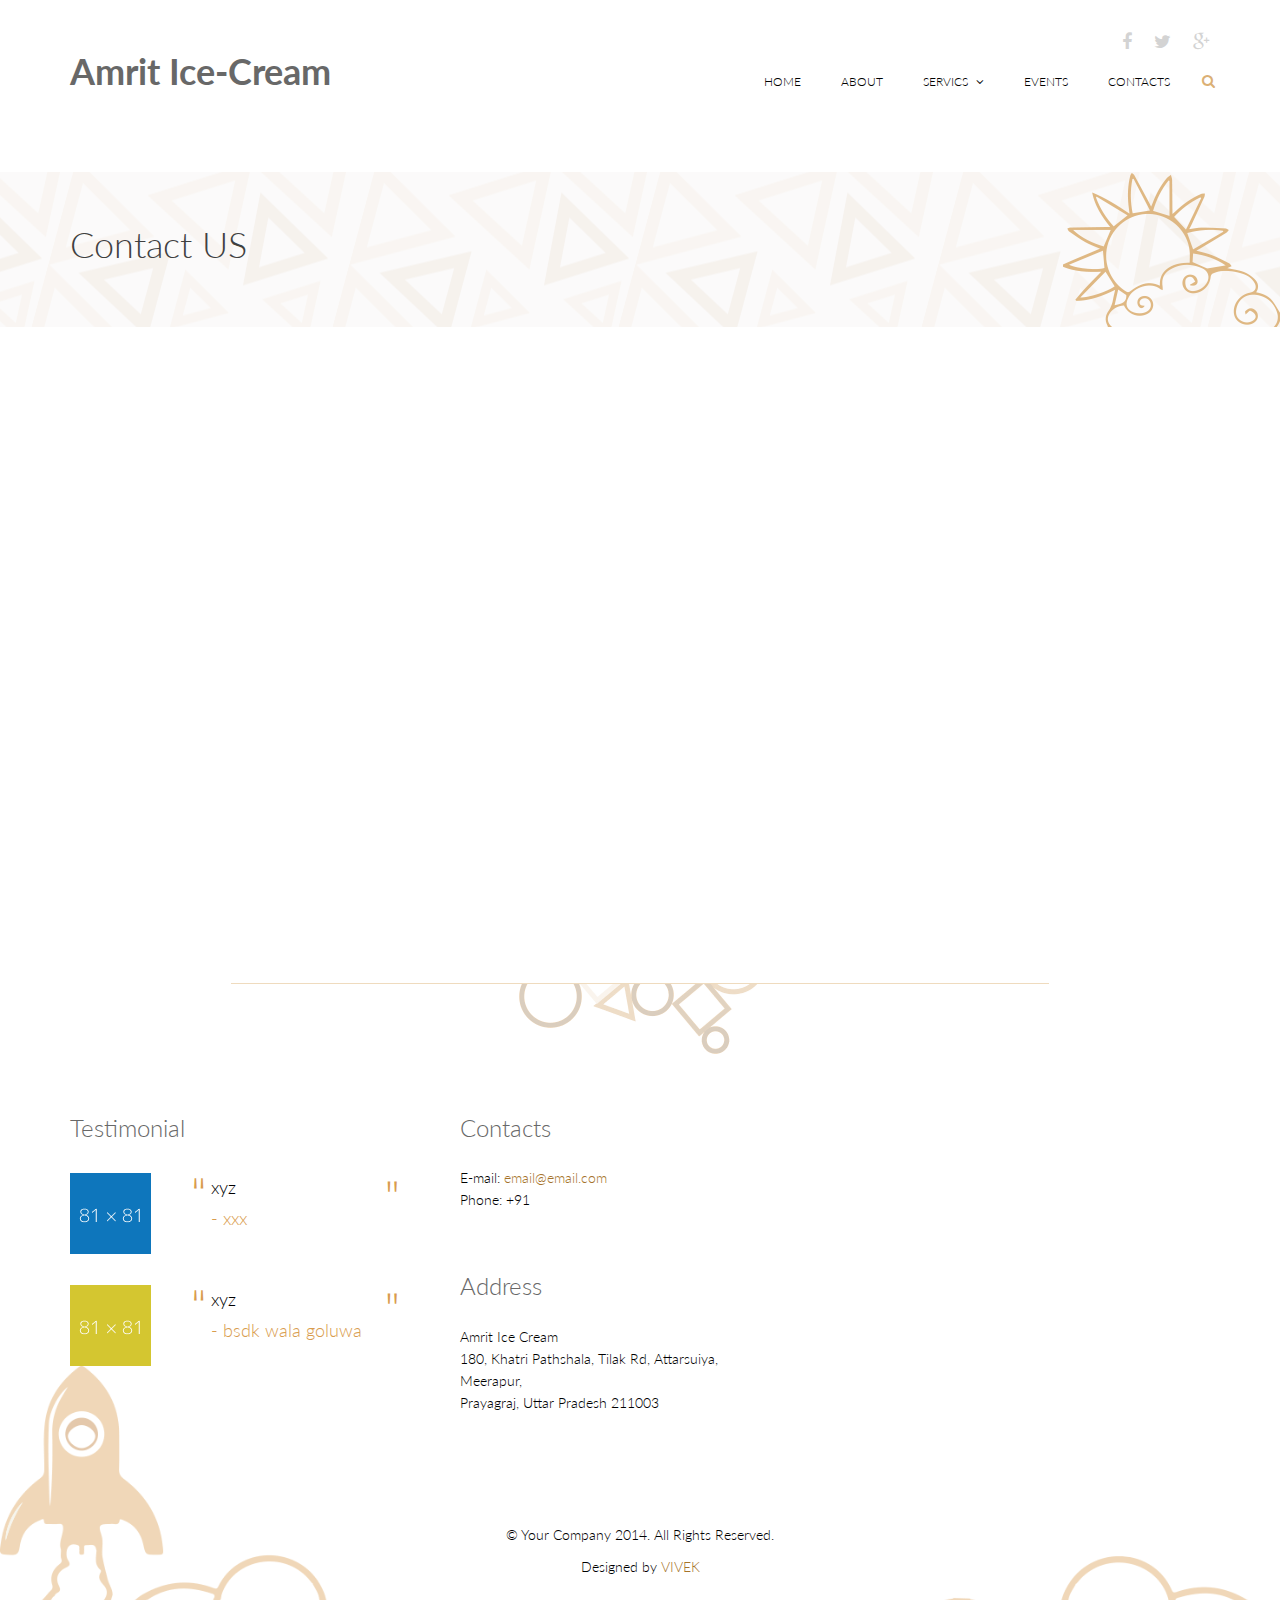
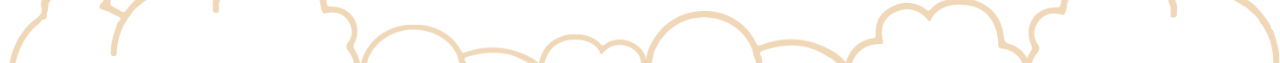
<file: contact.html>
<!DOCTYPE html>
<html lang="en">
<head>
    <meta charset="utf-8">
    <meta name="viewport" content="width=device-width, initial-scale=1.0">
    <meta name="description" content="">
    <meta name="author" content="">
    <title>Contact| Amrit Ice Cream</title>

    <link href="css/bootstrap.min.css" rel="stylesheet">
    <link href="css/font-awesome.min.css" rel="stylesheet">
    <link href="css/prettyPhoto.css" rel="stylesheet"> 
    <link href="css/animate.min.css" rel="stylesheet"> 
	<link href="css/main.css" rel="stylesheet">
	<link href="css/responsive.css" rel="stylesheet">

    <!--[if lt IE 9]>
	    <script src="js/html5shiv.js"></script>
	    <script src="js/respond.min.js"></script>
    <![endif]-->       
    <!-- <link rel="shortcut icon" href="images/ico/favicon.ico"> -->
    <link rel="apple-touch-icon-precomposed" sizes="144x144" href="images/ico/apple-touch-icon-144-precomposed.png">
    <link rel="apple-touch-icon-precomposed" sizes="114x114" href="images/ico/apple-touch-icon-114-precomposed.png">
    <link rel="apple-touch-icon-precomposed" sizes="72x72" href="images/ico/apple-touch-icon-72-precomposed.png">
    <link rel="apple-touch-icon-precomposed" href="images/ico/apple-touch-icon-57-precomposed.png">
</head><!--/head-->

<body>
	<header id="header">      
        <div class="container">
            <div class="row">
                <div class="col-sm-12 overflow">
                   <div class="social-icons pull-right">
                        <ul class="nav nav-pills">
                            <li><a href=""><i class="fa fa-facebook"></i></a></li>
                            <li><a href=""><i class="fa fa-twitter"></i></a></li>
                            <li><a href=""><i class="fa fa-google-plus"></i></a></li>
                            <!-- <li><a href=""><i class="fa fa-dribbble"></i></a></li>
                            <li><a href=""><i class="fa fa-linkedin"></i></a></li> -->
                        </ul>
                    </div> 
                </div>
             </div>
        </div>
        <div class="navbar navbar-inverse" role="banner">
            <div class="container">
                <div class="navbar-header">
                    <button type="button" class="navbar-toggle" data-toggle="collapse" data-target=".navbar-collapse">
                        <span class="sr-only">Toggle navigation</span>
                        <span class="icon-bar"></span>
                        <span class="icon-bar"></span>
                        <span class="icon-bar"></span>
                    </button>

                    <a class="navbar-brand" href="index.html">
                        <h1><b>Amrit Ice-Cream</b></h1>
                    </a>
                    
                </div>
                <div class="collapse navbar-collapse">
                    <ul class="nav navbar-nav navbar-right">
                        <li><a href="index.html">Home</a></li>
                        <li><a href="#">About</a></li>
                         <li class="dropdown"> <a href="#">Servics <i class="fa fa-angle-down"></i></a> 
                            <ul role="menu" class="sub-menu">
                                <li><a href="amul.html">Amoul</a></li>
                                <li><a href="vadilal.html">vadilala</a></li>
                                <li><a href="havmor.html">Havmor</a></li>
                                <li><a href="creambell.html">Cream Bell</a></li>
                                <!-- <li><a href="blogfour.html">Blog Masonary</a></li>
                                <li><a href="blogdetails.html">Blog Details</a></li> -->
                            </ul>
                        </li>
                        <!-- <li><a href="#t">Servics</a></li> -->
                        <li><a href="event.html">Events</a></li>
                        <li><a href="contact.html">Contacts</a></li>

                      
                    </ul>
                </div>
                <div class="search">
                    <form role="form">
                        <i class="fa fa-search"></i>
                        <div class="field-toggle">
                            <input type="text" class="search-form" autocomplete="off" placeholder="Search">
                        </div>
                    </form>
                </div>
            </div>
        </div>
    </header>
    <!--/#header-->    

    <section id="page-breadcrumb">
        <div class="vertical-center sun">
             <div class="container">
                <div class="row">
                    <div class="action">
                        <div class="col-sm-12">
                            <h1 class="title">Contact US</h1>
                            <!-- <p>Stay close</p> -->
                        </div>                        
                    </div>
                </div>
            </div>
        </div>
   </section>
    <!--/#action-->

    <section id="map-section">
        <!-- <div class="container"> -->
            <iframe src="https://www.google.com/maps/embed?pb=!1m18!1m12!1m3!1d3603.2539860653096!2d81.82822095441406!3d25.429770846230976!2m3!1f0!2f0!3f0!3m2!1i1024!2i768!4f13.1!3m3!1m2!1s0x0%3A0x7cadea550a989f28!2sAmrit%20Ice%20Cream!5e0!3m2!1sen!2sin!4v1600801980204!5m2!1sen!2sin" width="1400" height="550" frameborder="0" style="border:0;" allowfullscreen="" aria-hidden="false" tabindex="0"></iframe>
        <!-- </div> -->
    </section> <!--/#map-section-->        

    <footer id="footer">
        <div class="container">
            <div class="row">
                <div class="col-sm-12 text-center bottom-separator">
                    <img src="images/home/under.png" class="img-responsive inline" alt="">
                </div>
                <div class="col-md-4 col-sm-6">
                    <div class="testimonial bottom">
                        <h2>Testimonial</h2>
                        <div class="media">
                            <div class="pull-left">
                                <a href="#"><img src="images/home/profile1.png" alt=""></a>
                            </div>
                            <div class="media-body">
                                <blockquote>xyz</blockquote>
                                <h3><a href="#">- xxx</a></h3>
                            </div>
                         </div>
                        <div class="media">
                            <div class="pull-left">
                                <a href="#"><img src="images/home/profile2.png" alt=""></a>
                            </div>
                            <div class="media-body">
                                <blockquote>xyz</blockquote>
                                <h3><a href="">- bsdk wala goluwa </a></h3>
                            </div>
                        </div>   
                    </div> 
                </div>
                <div class="col-md-3 col-sm-6">
                    <div class="contact-info bottom">
                        <h2>Contacts</h2>
                        <address>
                        E-mail: <a href="#">email@email.com</a> <br> 
                        Phone: +91  <br> 
                        <br> 
                        </address>

                        <h2>Address</h2>
                        <address>
                            Amrit Ice Cream <br>
                            180, Khatri Pathshala, Tilak Rd, Attarsuiya, Meerapur,<br> Prayagraj, Uttar Pradesh 211003 
                        </address>
                    </div>
                </div>
                <!-- <div class="col-md-4 col-sm-12">
                    <div class="contact-form bottom">
                        <h2>Send a message</h2>
                        <form id="main-contact-form" name="contact-form" method="post" action="sendemail.php">
                            <div class="form-group">
                                <input type="text" name="name" class="form-control" required="required" placeholder="Name">
                            </div>
                            <div class="form-group">
                                <input type="email" name="email" class="form-control" required="required" placeholder="Email Id">
                            </div>
                            <div class="form-group">
                                <textarea name="message" id="message" required="required" class="form-control" rows="8" placeholder="Your text here"></textarea>
                            </div>                        
                            <div class="form-group">
                                <input type="submit" name="submit" class="btn btn-submit" value="Submit">
                            </div>
                        </form>
                    </div>
                </div> -->
                <div class="col-sm-12">
                    <div class="copyright-text text-center">
                        <p>&copy; Your Company 2014. All Rights Reserved.</p>
                        <p>Designed by <a target="_blank" href="https://www.facebook.com/amv.vivek">VIVEK</a></p>
                    </div>
                </div>
            </div>
        </div>
    </footer>
    <!--/#footer-->


    <script type="text/javascript" src="js/jquery.js"></script>
    <script type="text/javascript" src="js/bootstrap.min.js"></script>
    <script type="text/javascript" src="http://maps.google.com/maps/api/js?sensor=true"></script>
    <script type="text/javascript" src="js/gmaps.js"></script>
    <script type="text/javascript" src="js/wow.min.js"></script>
    <script type="text/javascript" src="js/main.js"></script>   
</body>
</html>
</file>
<file: css/prettyPhoto.css>
div.pp_default .pp_top,div.pp_default .pp_top .pp_middle,div.pp_default .pp_top .pp_left,div.pp_default .pp_top .pp_right,div.pp_default .pp_bottom,div.pp_default .pp_bottom .pp_left,div.pp_default .pp_bottom .pp_middle,div.pp_default .pp_bottom .pp_right{height:13px}
div.pp_default .pp_top .pp_left{background:url(../images/prettyPhoto/default/sprite.png) -78px -93px no-repeat}
div.pp_default .pp_top .pp_middle{background:url(../images/prettyPhoto/default/sprite_x.png) top left repeat-x}
div.pp_default .pp_top .pp_right{background:url(../images/prettyPhoto/default/sprite.png) -112px -93px no-repeat}
div.pp_default .pp_content .ppt{color:#f8f8f8}
div.pp_default .pp_content_container .pp_left{background:url(../images/prettyPhoto/default/sprite_y.png) -7px 0 repeat-y;padding-left:13px}
div.pp_default .pp_content_container .pp_right{background:url(../images/prettyPhoto/default/sprite_y.png) top right repeat-y;padding-right:13px}
div.pp_default .pp_next:hover{background:url(../images/prettyPhoto/default/sprite_next.png) center right no-repeat;cursor:pointer}
div.pp_default .pp_previous:hover{background:url(../images/prettyPhoto/default/sprite_prev.png) center left no-repeat;cursor:pointer}
div.pp_default .pp_expand{background:url(../images/prettyPhoto/default/sprite.png) 0 -29px no-repeat;cursor:pointer;width:28px;height:28px}
div.pp_default .pp_expand:hover{background:url(../images/prettyPhoto/default/sprite.png) 0 -56px no-repeat;cursor:pointer}
div.pp_default .pp_contract{background:url(../images/prettyPhoto/default/sprite.png) 0 -84px no-repeat;cursor:pointer;width:28px;height:28px}
div.pp_default .pp_contract:hover{background:url(../images/prettyPhoto/default/sprite.png) 0 -113px no-repeat;cursor:pointer}
div.pp_default .pp_close{width:30px;height:30px;background:url(../images/prettyPhoto/default/sprite.png) 2px 1px no-repeat;cursor:pointer}
div.pp_default .pp_gallery ul li a{background:url(../images/prettyPhoto/default/default_thumb.png) center center #f8f8f8;border:1px solid #aaa}
div.pp_default .pp_social{margin-top:7px}
div.pp_default .pp_gallery a.pp_arrow_previous,div.pp_default .pp_gallery a.pp_arrow_next{position:static;left:auto}
div.pp_default .pp_nav .pp_play,div.pp_default .pp_nav .pp_pause{background:url(../images/prettyPhoto/default/sprite.png) -51px 1px no-repeat;height:30px;width:30px}
div.pp_default .pp_nav .pp_pause{background-position:-51px -29px}
div.pp_default a.pp_arrow_previous,div.pp_default a.pp_arrow_next{background:url(../images/prettyPhoto/default/sprite.png) -31px -3px no-repeat;height:20px;width:20px;margin:4px 0 0}
div.pp_default a.pp_arrow_next{left:52px;background-position:-82px -3px}
div.pp_default .pp_content_container .pp_details{margin-top:5px}
div.pp_default .pp_nav{clear:none;height:30px;width:110px;position:relative}
div.pp_default .pp_nav .currentTextHolder{font-family:Georgia;font-style:italic;color:#999;font-size:11px;left:75px;line-height:25px;position:absolute;top:2px;margin:0;padding:0 0 0 10px}
div.pp_default .pp_close:hover,div.pp_default .pp_nav .pp_play:hover,div.pp_default .pp_nav .pp_pause:hover,div.pp_default .pp_arrow_next:hover,div.pp_default .pp_arrow_previous:hover{opacity:0.7}
div.pp_default .pp_description{font-size:11px;font-weight:700;line-height:14px;margin:5px 50px 5px 0}
div.pp_default .pp_bottom .pp_left{background:url(../images/prettyPhoto/default/sprite.png) -78px -127px no-repeat}
div.pp_default .pp_bottom .pp_middle{background:url(../images/prettyPhoto/default/sprite_x.png) bottom left repeat-x}
div.pp_default .pp_bottom .pp_right{background:url(../images/prettyPhoto/default/sprite.png) -112px -127px no-repeat}
div.pp_default .pp_loaderIcon{background:url(../images/prettyPhoto/default/loader.gif) center center no-repeat}
div.light_rounded .pp_top .pp_left{background:url(../images/prettyPhoto/light_rounded/sprite.png) -88px -53px no-repeat}
div.light_rounded .pp_top .pp_right{background:url(../images/prettyPhoto/light_rounded/sprite.png) -110px -53px no-repeat}
div.light_rounded .pp_next:hover{background:url(../images/prettyPhoto/light_rounded/btnNext.png) center right no-repeat;cursor:pointer}
div.light_rounded .pp_previous:hover{background:url(../images/prettyPhoto/light_rounded/btnPrevious.png) center left no-repeat;cursor:pointer}
div.light_rounded .pp_expand{background:url(../images/prettyPhoto/light_rounded/sprite.png) -31px -26px no-repeat;cursor:pointer}
div.light_rounded .pp_expand:hover{background:url(../images/prettyPhoto/light_rounded/sprite.png) -31px -47px no-repeat;cursor:pointer}
div.light_rounded .pp_contract{background:url(../images/prettyPhoto/light_rounded/sprite.png) 0 -26px no-repeat;cursor:pointer}
div.light_rounded .pp_contract:hover{background:url(../images/prettyPhoto/light_rounded/sprite.png) 0 -47px no-repeat;cursor:pointer}
div.light_rounded .pp_close{width:75px;height:22px;background:url(../images/prettyPhoto/light_rounded/sprite.png) -1px -1px no-repeat;cursor:pointer}
div.light_rounded .pp_nav .pp_play{background:url(../images/prettyPhoto/light_rounded/sprite.png) -1px -100px no-repeat;height:15px;width:14px}
div.light_rounded .pp_nav .pp_pause{background:url(../images/prettyPhoto/light_rounded/sprite.png) -24px -100px no-repeat;height:15px;width:14px}
div.light_rounded .pp_arrow_previous{background:url(../images/prettyPhoto/light_rounded/sprite.png) 0 -71px no-repeat}
div.light_rounded .pp_arrow_next{background:url(../images/prettyPhoto/light_rounded/sprite.png) -22px -71px no-repeat}
div.light_rounded .pp_bottom .pp_left{background:url(../images/prettyPhoto/light_rounded/sprite.png) -88px -80px no-repeat}
div.light_rounded .pp_bottom .pp_right{background:url(../images/prettyPhoto/light_rounded/sprite.png) -110px -80px no-repeat}
div.dark_rounded .pp_top .pp_left{background:url(../images/prettyPhoto/dark_rounded/sprite.png) -88px -53px no-repeat}
div.dark_rounded .pp_top .pp_right{background:url(../images/prettyPhoto/dark_rounded/sprite.png) -110px -53px no-repeat}
div.dark_rounded .pp_content_container .pp_left{background:url(../images/prettyPhoto/dark_rounded/contentPattern.png) top left repeat-y}
div.dark_rounded .pp_content_container .pp_right{background:url(../images/prettyPhoto/dark_rounded/contentPattern.png) top right repeat-y}
div.dark_rounded .pp_next:hover{background:url(../images/prettyPhoto/dark_rounded/btnNext.png) center right no-repeat;cursor:pointer}
div.dark_rounded .pp_previous:hover{background:url(../images/prettyPhoto/dark_rounded/btnPrevious.png) center left no-repeat;cursor:pointer}
div.dark_rounded .pp_expand{background:url(../images/prettyPhoto/dark_rounded/sprite.png) -31px -26px no-repeat;cursor:pointer}
div.dark_rounded .pp_expand:hover{background:url(../images/prettyPhoto/dark_rounded/sprite.png) -31px -47px no-repeat;cursor:pointer}
div.dark_rounded .pp_contract{background:url(../images/prettyPhoto/dark_rounded/sprite.png) 0 -26px no-repeat;cursor:pointer}
div.dark_rounded .pp_contract:hover{background:url(../images/prettyPhoto/dark_rounded/sprite.png) 0 -47px no-repeat;cursor:pointer}
div.dark_rounded .pp_close{width:75px;height:22px;background:url(../images/prettyPhoto/dark_rounded/sprite.png) -1px -1px no-repeat;cursor:pointer}
div.dark_rounded .pp_description{margin-right:85px;color:#fff}
div.dark_rounded .pp_nav .pp_play{background:url(../images/prettyPhoto/dark_rounded/sprite.png) -1px -100px no-repeat;height:15px;width:14px}
div.dark_rounded .pp_nav .pp_pause{background:url(../images/prettyPhoto/dark_rounded/sprite.png) -24px -100px no-repeat;height:15px;width:14px}
div.dark_rounded .pp_arrow_previous{background:url(../images/prettyPhoto/dark_rounded/sprite.png) 0 -71px no-repeat}
div.dark_rounded .pp_arrow_next{background:url(../images/prettyPhoto/dark_rounded/sprite.png) -22px -71px no-repeat}
div.dark_rounded .pp_bottom .pp_left{background:url(../images/prettyPhoto/dark_rounded/sprite.png) -88px -80px no-repeat}
div.dark_rounded .pp_bottom .pp_right{background:url(../images/prettyPhoto/dark_rounded/sprite.png) -110px -80px no-repeat}
div.dark_rounded .pp_loaderIcon{background:url(../images/prettyPhoto/dark_rounded/loader.gif) center center no-repeat}
div.dark_square .pp_left,div.dark_square .pp_middle,div.dark_square .pp_right,div.dark_square .pp_content{background:#000}
div.dark_square .pp_description{color:#fff;margin:0 85px 0 0}
div.dark_square .pp_loaderIcon{background:url(../images/prettyPhoto/dark_square/loader.gif) center center no-repeat}
div.dark_square .pp_expand{background:url(../images/prettyPhoto/dark_square/sprite.png) -31px -26px no-repeat;cursor:pointer}
div.dark_square .pp_expand:hover{background:url(../images/prettyPhoto/dark_square/sprite.png) -31px -47px no-repeat;cursor:pointer}
div.dark_square .pp_contract{background:url(../images/prettyPhoto/dark_square/sprite.png) 0 -26px no-repeat;cursor:pointer}
div.dark_square .pp_contract:hover{background:url(../images/prettyPhoto/dark_square/sprite.png) 0 -47px no-repeat;cursor:pointer}
div.dark_square .pp_close{width:75px;height:22px;background:url(../images/prettyPhoto/dark_square/sprite.png) -1px -1px no-repeat;cursor:pointer}
div.dark_square .pp_nav{clear:none}
div.dark_square .pp_nav .pp_play{background:url(../images/prettyPhoto/dark_square/sprite.png) -1px -100px no-repeat;height:15px;width:14px}
div.dark_square .pp_nav .pp_pause{background:url(../images/prettyPhoto/dark_square/sprite.png) -24px -100px no-repeat;height:15px;width:14px}
div.dark_square .pp_arrow_previous{background:url(../images/prettyPhoto/dark_square/sprite.png) 0 -71px no-repeat}
div.dark_square .pp_arrow_next{background:url(../images/prettyPhoto/dark_square/sprite.png) -22px -71px no-repeat}
div.dark_square .pp_next:hover{background:url(../images/prettyPhoto/dark_square/btnNext.png) center right no-repeat;cursor:pointer}
div.dark_square .pp_previous:hover{background:url(../images/prettyPhoto/dark_square/btnPrevious.png) center left no-repeat;cursor:pointer}
div.light_square .pp_expand{background:url(../images/prettyPhoto/light_square/sprite.png) -31px -26px no-repeat;cursor:pointer}
div.light_square .pp_expand:hover{background:url(../images/prettyPhoto/light_square/sprite.png) -31px -47px no-repeat;cursor:pointer}
div.light_square .pp_contract{background:url(../images/prettyPhoto/light_square/sprite.png) 0 -26px no-repeat;cursor:pointer}
div.light_square .pp_contract:hover{background:url(../images/prettyPhoto/light_square/sprite.png) 0 -47px no-repeat;cursor:pointer}
div.light_square .pp_close{width:75px;height:22px;background:url(../images/prettyPhoto/light_square/sprite.png) -1px -1px no-repeat;cursor:pointer}
div.light_square .pp_nav .pp_play{background:url(../images/prettyPhoto/light_square/sprite.png) -1px -100px no-repeat;height:15px;width:14px}
div.light_square .pp_nav .pp_pause{background:url(../images/prettyPhoto/light_square/sprite.png) -24px -100px no-repeat;height:15px;width:14px}
div.light_square .pp_arrow_previous{background:url(../images/prettyPhoto/light_square/sprite.png) 0 -71px no-repeat}
div.light_square .pp_arrow_next{background:url(../images/prettyPhoto/light_square/sprite.png) -22px -71px no-repeat}
div.light_square .pp_next:hover{background:url(../images/prettyPhoto/light_square/btnNext.png) center right no-repeat;cursor:pointer}
div.light_square .pp_previous:hover{background:url(../images/prettyPhoto/light_square/btnPrevious.png) center left no-repeat;cursor:pointer}
div.facebook .pp_top .pp_left{background:url(../images/prettyPhoto/facebook/sprite.png) -88px -53px no-repeat}
div.facebook .pp_top .pp_middle{background:url(../images/prettyPhoto/facebook/contentPatternTop.png) top left repeat-x}
div.facebook .pp_top .pp_right{background:url(../images/prettyPhoto/facebook/sprite.png) -110px -53px no-repeat}
div.facebook .pp_content_container .pp_left{background:url(../images/prettyPhoto/facebook/contentPatternLeft.png) top left repeat-y}
div.facebook .pp_content_container .pp_right{background:url(../images/prettyPhoto/facebook/contentPatternRight.png) top right repeat-y}
div.facebook .pp_expand{background:url(../images/prettyPhoto/facebook/sprite.png) -31px -26px no-repeat;cursor:pointer}
div.facebook .pp_expand:hover{background:url(../images/prettyPhoto/facebook/sprite.png) -31px -47px no-repeat;cursor:pointer}
div.facebook .pp_contract{background:url(../images/prettyPhoto/facebook/sprite.png) 0 -26px no-repeat;cursor:pointer}
div.facebook .pp_contract:hover{background:url(../images/prettyPhoto/facebook/sprite.png) 0 -47px no-repeat;cursor:pointer}
div.facebook .pp_close{width:22px;height:22px;background:url(../images/prettyPhoto/facebook/sprite.png) -1px -1px no-repeat;cursor:pointer}
div.facebook .pp_description{margin:0 37px 0 0}
div.facebook .pp_loaderIcon{background:url(../images/prettyPhoto/facebook/loader.gif) center center no-repeat}
div.facebook .pp_arrow_previous{background:url(../images/prettyPhoto/facebook/sprite.png) 0 -71px no-repeat;height:22px;margin-top:0;width:22px}
div.facebook .pp_arrow_previous.disabled{background-position:0 -96px;cursor:default}
div.facebook .pp_arrow_next{background:url(../images/prettyPhoto/facebook/sprite.png) -32px -71px no-repeat;height:22px;margin-top:0;width:22px}
div.facebook .pp_arrow_next.disabled{background-position:-32px -96px;cursor:default}
div.facebook .pp_nav{margin-top:0}
div.facebook .pp_nav p{font-size:15px;padding:0 3px 0 4px}
div.facebook .pp_nav .pp_play{background:url(../images/prettyPhoto/facebook/sprite.png) -1px -123px no-repeat;height:22px;width:22px}
div.facebook .pp_nav .pp_pause{background:url(../images/prettyPhoto/facebook/sprite.png) -32px -123px no-repeat;height:22px;width:22px}
div.facebook .pp_next:hover{background:url(../images/prettyPhoto/facebook/btnNext.png) center right no-repeat;cursor:pointer}
div.facebook .pp_previous:hover{background:url(../images/prettyPhoto/facebook/btnPrevious.png) center left no-repeat;cursor:pointer}
div.facebook .pp_bottom .pp_left{background:url(../images/prettyPhoto/facebook/sprite.png) -88px -80px no-repeat}
div.facebook .pp_bottom .pp_middle{background:url(../images/prettyPhoto/facebook/contentPatternBottom.png) top left repeat-x}
div.facebook .pp_bottom .pp_right{background:url(../images/prettyPhoto/facebook/sprite.png) -110px -80px no-repeat}
div.pp_pic_holder a:focus{outline:none}
div.pp_overlay{background:#000;display:none;left:0;position:absolute;top:0;width:100%;z-index:9500}
div.pp_pic_holder{display:none;position:absolute;width:100px;z-index:10000}
.pp_content{height:40px;min-width:40px}
* html .pp_content{width:40px}
.pp_content_container{position:relative;text-align:left;width:100%}
.pp_content_container .pp_left{padding-left:20px}
.pp_content_container .pp_right{padding-right:20px}
.pp_content_container .pp_details{float:left;margin:10px 0 2px}
.pp_description{display:none;margin:0}
.pp_social{float:left;margin:0}
.pp_social .facebook{float:left;margin-left:5px;width:55px;overflow:hidden}
.pp_social .twitter{float:left}
.pp_nav{clear:right;float:left;margin:3px 10px 0 0}
.pp_nav p{float:left;white-space:nowrap;margin:2px 4px}
.pp_nav .pp_play,.pp_nav .pp_pause{float:left;margin-right:4px;text-indent:-10000px}
a.pp_arrow_previous,a.pp_arrow_next{display:block;float:left;height:15px;margin-top:3px;overflow:hidden;text-indent:-10000px;width:14px}
.pp_hoverContainer{position:absolute;top:0;width:100%;z-index:2000}
.pp_gallery{display:none;left:50%;margin-top:-50px;position:absolute;z-index:10000}
.pp_gallery div{float:left;overflow:hidden;position:relative}
.pp_gallery ul{float:left;height:35px;position:relative;white-space:nowrap;margin:0 0 0 5px;padding:0}
.pp_gallery ul a{border:1px rgba(0,0,0,0.5) solid;display:block;float:left;height:33px;overflow:hidden}
.pp_gallery ul a img{border:0}
.pp_gallery li{display:block;float:left;margin:0 5px 0 0;padding:0}
.pp_gallery li.default a{background:url(../images/prettyPhoto/facebook/default_thumbnail.gif) 0 0 no-repeat;display:block;height:33px;width:50px}
.pp_gallery .pp_arrow_previous,.pp_gallery .pp_arrow_next{margin-top:7px!important}
a.pp_next{background:url(../images/prettyPhoto/light_rounded/btnNext.png) 10000px 10000px no-repeat;display:block;float:right;height:100%;text-indent:-10000px;width:49%}
a.pp_previous{background:url(../images/prettyPhoto/light_rounded/btnNext.png) 10000px 10000px no-repeat;display:block;float:left;height:100%;text-indent:-10000px;width:49%}
a.pp_expand,a.pp_contract{cursor:pointer;display:none;height:20px;position:absolute;right:30px;text-indent:-10000px;top:10px;width:20px;z-index:20000}
a.pp_close{position:absolute;right:0;top:0;display:block;line-height:22px;text-indent:-10000px}
.pp_loaderIcon{display:block;height:24px;left:50%;position:absolute;top:50%;width:24px;margin:-12px 0 0 -12px}
#pp_full_res{line-height:1!important}
#pp_full_res .pp_inline{text-align:left}
#pp_full_res .pp_inline p{margin:0 0 15px}
div.ppt{color:#fff;display:none;font-size:17px;z-index:9999;margin:0 0 5px 15px}
div.pp_default .pp_content,div.light_rounded .pp_content{background-color:#fff}
div.pp_default #pp_full_res .pp_inline,div.light_rounded .pp_content .ppt,div.light_rounded #pp_full_res .pp_inline,div.light_square .pp_content .ppt,div.light_square #pp_full_res .pp_inline,div.facebook .pp_content .ppt,div.facebook #pp_full_res .pp_inline{color:#000}
div.pp_default .pp_gallery ul li a:hover,div.pp_default .pp_gallery ul li.selected a,.pp_gallery ul a:hover,.pp_gallery li.selected a{border-color:#fff}
div.pp_default .pp_details,div.light_rounded .pp_details,div.dark_rounded .pp_details,div.dark_square .pp_details,div.light_square .pp_details,div.facebook .pp_details{position:relative}
div.light_rounded .pp_top .pp_middle,div.light_rounded .pp_content_container .pp_left,div.light_rounded .pp_content_container .pp_right,div.light_rounded .pp_bottom .pp_middle,div.light_square .pp_left,div.light_square .pp_middle,div.light_square .pp_right,div.light_square .pp_content,div.facebook .pp_content{background:#fff}
div.light_rounded .pp_description,div.light_square .pp_description{margin-right:85px}
div.light_rounded .pp_gallery a.pp_arrow_previous,div.light_rounded .pp_gallery a.pp_arrow_next,div.dark_rounded .pp_gallery a.pp_arrow_previous,div.dark_rounded .pp_gallery a.pp_arrow_next,div.dark_square .pp_gallery a.pp_arrow_previous,div.dark_square .pp_gallery a.pp_arrow_next,div.light_square .pp_gallery a.pp_arrow_previous,div.light_square .pp_gallery a.pp_arrow_next{margin-top:12px!important}
div.light_rounded .pp_arrow_previous.disabled,div.dark_rounded .pp_arrow_previous.disabled,div.dark_square .pp_arrow_previous.disabled,div.light_square .pp_arrow_previous.disabled{background-position:0 -87px;cursor:default}
div.light_rounded .pp_arrow_next.disabled,div.dark_rounded .pp_arrow_next.disabled,div.dark_square .pp_arrow_next.disabled,div.light_square .pp_arrow_next.disabled{background-position:-22px -87px;cursor:default}
div.light_rounded .pp_loaderIcon,div.light_square .pp_loaderIcon{background:url(../images/prettyPhoto/light_rounded/loader.gif) center center no-repeat}
div.dark_rounded .pp_top .pp_middle,div.dark_rounded .pp_content,div.dark_rounded .pp_bottom .pp_middle{background:url(../images/prettyPhoto/dark_rounded/contentPattern.png) top left repeat}
div.dark_rounded .currentTextHolder,div.dark_square .currentTextHolder{color:#c4c4c4}
div.dark_rounded #pp_full_res .pp_inline,div.dark_square #pp_full_res .pp_inline{color:#fff}
.pp_top,.pp_bottom{height:20px;position:relative}
* html .pp_top,* html .pp_bottom{padding:0 20px}
.pp_top .pp_left,.pp_bottom .pp_left{height:20px;left:0;position:absolute;width:20px}
.pp_top .pp_middle,.pp_bottom .pp_middle{height:20px;left:20px;position:absolute;right:20px}
* html .pp_top .pp_middle,* html .pp_bottom .pp_middle{left:0;position:static}
.pp_top .pp_right,.pp_bottom .pp_right{height:20px;left:auto;position:absolute;right:0;top:0;width:20px}
.pp_fade,.pp_gallery li.default a img{display:none}
</file>
<file: css/main.css>
/*
  Theme Name: Triangle
  Theme Uri: http://www.themeum.com
  Author: Themeum
  Author Uri: http://www.themeum.com
  Description: Creative Site Template
  Version: 1.1
  */

  @import url(http://fonts.googleapis.com/css?family=Lato:100,300,400,700);
  @import url(http://fonts.googleapis.com/css?family=Open+Sans:300italic,400italic,600italic,700italic,400,300,600,700);
  @import url(http://fonts.googleapis.com/css?family=Noto+Sans:400,700);

  body {
    background: #fff;
    font-family: 'Lato', sans-serif;
    font-weight: 300;
    font-size: 14px;
    line-height: 22px;
    color: #000;
  }

  html {
    height: 100%;
  }


  a{
    color:#a5732a;
  }

  a:hover {
    outline: none;
    text-decoration:none;
    color:#dab074;
  }

  a:focus {
    outline:none;
    outline-offset: 0;
  }

  a {
    -webkit-transition: 300ms;
    -moz-transition: 300ms;
    -o-transition: 300ms;
    transition: 300ms;
  }


  ul {
    list-style: none;
  }

  h1, h2, h3, h4, h5, h6 {
    font-family: 'Lato', sans-serif;
    font-weight: 300;
  }

  h1{
    color: #686868;
  }

  h2{
    font-size: 24px;
    color: #686868;
  }

  h3{
    font-size: 18px;
  }

  .overflow{
    overflow: hidden;
  }

  .uppercase{
    text-transform: uppercase;
  }

  .btn-common {
    font-size: 14px;
    color: #797979;
    border: 1px solid #dbb075;
    font-family: 'Open Sans', sans-serif;
    font-weight: 300;
    padding: 10px 25px;
  }

  #action .col-sm-5{
    position: absolute;

    top: 0;
    height: 100%;
    right: 0;
  }


  .btn-common:hover, 
  .btn-common:focus{
    outline: none;
    background: none;
    box-shadow: none;
    color: #d29948;
  }

  .align-right{
    text-align: right;
  }

  .inline{
    display: inline-block;
  }

  .padding{
    padding: 65px 0;
  }

  .padding-bottom{
    padding-bottom: 65px;
  }

  .padding-top{
    padding-top: 90px;
  }

  .padding-right{
    padding-right: 80px;
  }

  .padding-left{
    padding-left: 80px;
  }

  .margin-bottom{
    margin-bottom: 35px;
  }

  .carousel-indicators.visible-xs {
    height: 20px;
    margin: 0;
    padding: 0;
    position: absolute;
    top: -35px;
    width: 100%;
    left: 0;
  }

  .carousel-indicators.visible-xs li {
    border-color: #D29948;
    border-width: 2px;
    height: 12px;
    margin: 0 5px 0 0;
    width: 12px;
  }

  .carousel-indicators.visible-xs li.active {
    background: rgba(210, 153, 72, 0.7);
  }




/*************************
*******Header******
**************************/


#header{
  margin-bottom: 0;
  padding: 30px 0 60px 0;
}

#header .navbar-inverse .container{
  position: relative;
}

.search{
  position: absolute;
  top: 20px;
  right: 0;
  z-index: 1;
}

.search i{
  color: #dbb075;
  cursor: pointer;
  position: absolute;
  right: 10px;
  top: 2px;
}

.field-toggle{
  position: relative;
  top: 30px;
  right: 15px;
  display: none;
  height: 50px;
}

.search-form{
  padding-left: 10px;
  height: 40px;
  font-size: 18px;
  color: #818285;
  font-weight: 300;
  outline: none;
  border: 1px solid #dbb075;
  margin-top: 20px;
  border-radius: 4px;
}

.social-icons ul li{
  padding: 0 10px;

}

.social-icons ul li:last-child{
  padding-right: 0;

}

.social-icons ul li a{
  font-size: 18px;
  color: #d3d3d3;
  padding: 0;
}

.social-icons ul li a:hover,
.social-icons ul li a:focus{
  color:#dbb075;
  background: none;
}

#header .navbar {
  background: #fff;
  border: 0;
  margin-bottom: 0;
}

#header .navbar-toggle{
  margin-top: 20px;
}

#header .navbar-brand{
  padding: 0;
  margin-left: 0;
}

#header .navbar-brand h1{
  padding: 0;
  margin: 0;
}

#header .navbar-nav.navbar-right >li:last-child{
  margin-right: 20px;
}

#header .navbar-nav.navbar-right >li a {
  color: #000;
  font-size: 12px;
  padding: 20px;
  text-transform: uppercase;
  font-weight: 300;
}

#header .navbar-inverse .navbar-nav  li.active > a,  
#header .navbar-inverse .navbar-nav  li.active > a:focus, 
#header .navbar-nav.navbar-right li > a:hover,
.navbar-inverse .navbar-nav > .open > a {
  background-color: inherit;
  border: 0;
  color: #d29948;
}

#header .navbar-inverse .navbar-nav  li a:hover{
  color: #d29948;
}


/*Dropdown menu*/

ul.sub-menu {
  display: none;
  list-style: none;
  padding: 0;
  margin: 0;
}

#header .navbar-nav li ul.sub-menu li a {
  color: #818285;
  padding: 5px 0;
  font-size: 13px;
  display: block;
  text-transform: capitalize;
}

#header .navbar-nav li ul.sub-menu li .active{
  background: #fef7ee;
  color: #d29948;
  position: relative;
}

#header .navbar-nav li ul.sub-menu li .active i{
  position: absolute;
  font-size: 56px;
  top: -13px;
  color: #dab074;
}

#header .navbar-nav li ul.sub-menu li .active .fa-angle-right{
  left: -3px;
}

#header .navbar-nav li ul.sub-menu li .active .fa-angle-left{
  right: -3px;
}


#header .navbar-nav li ul.sub-menu li a:hover,
#header .navbar-nav li ul.sub-menu li a:focus{
  background: #fef7ee;
  color: #d29948;
}

.fa-angle-down{
  padding-left: 5px; 
}

.scaleIn {
  -webkit-animation-name: scaleIn;
  animation-name: scaleIn;
}

@-webkit-keyframes scaleIn {
  0% {
    opacity: 0;
    -webkit-transform: scale(0);
    transform: scale(0);
  }

  100% {
    opacity: 1;
    -webkit-transform: scale(1);
    transform: scale(1);
  }
}

@keyframes scaleIn {
  0% {
    opacity: 0;
    -webkit-transform: scale(0);
    -ms-transform: scale(0);
    transform: scale(0);
  }

  100% {
    opacity: 1;
    -webkit-transform: scale(1);
    -ms-transform: scale(1);
    transform: scale(1);
  }
}


/*************************
*******Footer******
**************************/

#footer {
  padding-bottom: 75px;
  background-image: url(../images/home/footer.png);
  background-repeat: repeat-x;
  background-position: bottom;
  background-size: contain;
}

#footer h1{
  margin-bottom: 65px;
  margin-top: 36px;
}

#footer .bottom-separator {
  margin-bottom: 60px;
}

#message {
  height: 110px;
  resize: none;
}

.bottom > h2 {
  margin-top: 0;
  margin-bottom: 26px;
}

.bottom .media-body h3 {
  margin-top: 0;
  padding-left: 25px;
}

.bottom .media-body h3 a{
  color: #d99c4e;
}

.testimonial .media{
  margin-top: 0;
  margin-bottom: 25px;
}

.testimonial .media>.pull-left{
  margin-right: 25px;
}

.testimonial .media>.pull-left img{
  margin-top: 6px;
}

.testimonial .media .media-body blockquote{
  padding-left: 25px;
  padding-right: 30px;
  position: relative;
  border-left: 0;
  margin-bottom: 0;
}

.testimonial .media .media-body blockquote:before{
  position: absolute;
  left: 5px;
  top: 8px;
  content: '"';
  font-size: 40px;
  color: #d99c4e;
  font-family: 'Noto Sans', sans-serif;
  transform:rotate(180deg);
  -ms-transform:rotate(180deg); /* IE 9 */
  -webkit-transform: rotate(180deg); /* Opera, Chrome, and Safari */
  line-height: 0;
}

.testimonial .media .media-body blockquote:after{
  position: absolute;
  right: 30px;
  bottom: 14px;
  content: '"';
  font-size: 40px;
  color: #d99c4e;
  font-family: 'Noto Sans', sans-serif;
  line-height: 0;
}

.bottom > address {
  line-height: 22px;
  margin-bottom: 40px;
}

.form-control {
  border: 1px solid #d99c4e;
  font-weight: 300;
  outline: none;
  box-shadow: none;
  height: 40px;
}

.form-control:hover, 
.form-control:focus{
  border-color: #d29948;
  outline: none;
  box-shadow: none;
}

.btn-submit {
  width: 100%;
  background-color: #d89b4e;
  color: #fff;
  font-size: 14px;
  font-weight: 300;
  letter-spacing: 5px;
  text-transform: uppercase;
  border-radius: 3px;
  margin-top: 5px;
  border-bottom: 3px solid #a56617;
  box-shadow: none;
  padding: 10px;
}

.btn-submit:hover, 
.btn-submit:focus{
  color: #fff;
  outline: none;
  box-shadow: none;
  opacity: .8;
}

.copyright-text{
  margin-top: 70px;
}

/*************************
*******Home Page******
**************************/

#home-slider {
  background: url(../images/home/slider-bg.png) 0 100% repeat-x;
  position: relative;
}

#home-slider .main-slider {
  position: relative;
  height: 450px;
}

#home-slider .slide-text{
  position: absolute;
  top: 50px;
  left: 0;
  width: 450px;
}

.animate-in .slide-text {
  -webkit-animation: fadeInLeftBig 700ms cubic-bezier(0.190,1.000,0.220,1.000) 200ms both;
  animation: fadeInLeftBig 700ms cubic-bezier(0.190,1.000,0.220,1.000) 200ms both;
}

#home-slider .slider-house {
  position: absolute;
  right: 0;
  bottom: 0;
}

.animate-in .slider-house {
  -webkit-animation: fadeInDown 700ms ease-in-out 200ms both;
  animation: fadeInDown 700ms ease-in-out 200ms both;
}

#home-slider .slider-circle1 {
  position: absolute;
  right: 430px;
  bottom: 210px;
}

.animate-in .slider-circle1 {
  -webkit-animation: bounceIn 500ms ease-in-out 900ms both;
  animation: bounceIn 500ms ease-in-out 900ms both;
}

#home-slider .slider-circle2 {
  position: absolute;
  right: 420px;
  bottom: 245px;
}

.animate-in .slider-circle2 {
  -webkit-animation: bounceIn 500ms ease-in-out 1100ms both;
  animation: bounceIn 500ms ease-in-out 1100ms both;
}

#home-slider .slider-cloud1 {
  position: absolute;
  right: 290px;
  bottom: 250px;
}

.animate-in .slider-cloud1 {
  -webkit-animation: bounceIn 500ms ease-in-out 1300ms both;
  animation: bounceIn 500ms ease-in-out 1300ms both;
}

#home-slider .slider-cloud2 {
  position: absolute;
  right: 375px;
  bottom: 330px;
}

.animate-in .slider-cloud2 {
  -webkit-animation: bounceIn 500ms ease-in-out 1500ms both;
  animation: bounceIn 500ms ease-in-out 1500ms both;
}

#home-slider .slider-cloud3 {
  position: absolute;
  right: 75px;
  bottom: 300px;
}

.animate-in .slider-cloud3 {
  -webkit-animation: bounceIn 500ms ease-in-out 1700ms both;
  animation: bounceIn 500ms ease-in-out 1700ms both;
}

#home-slider .slider-sun {
  position: absolute;
  right: 190px;
  bottom: 300px;
}

.animate-in .slider-sun {
  -webkit-animation: bounceIn 800ms ease-in-out 1900ms both;
  animation: bounceIn 800ms ease-in-out 1900ms both;
}

#home-slider .slider-cycle {
  position: absolute;
  right: 500px;
  bottom: 0;
}

.animate-in .slider-cycle {
  -webkit-animation: slideInLeft 4000ms cubic-bezier(0.190,1.000,0.220,1.000) 200ms both;
  animation: slideInLeft 4000ms cubic-bezier(0.190,1.000,0.220,1.000) 200ms both;
}

#home-slider h1{
  margin-top: 70px;
  margin-bottom: 25px;
}

#home-slider .btn-common {
  margin-top: 20px;
}

#home-slider .preloader {
  position: absolute;
  left: 0;
  top: 0;
  bottom: 0;
  right: 0;
  background: #fafafa;
  text-align: center;
}

#home-slider .preloader > i {
  font-size: 48px;
  height: 48px;
  line-height: 48px;
  color: #dbb075;
  position: absolute;
  left: 50%;
  margin-left: -24px;
  top: 50%;
  margin-top: -24px;
}


#action, 
#page-breadcrumb {
  background-image: url(../images/home/tour-bg.png);
  background-color: #fbfafa;
  background-repeat: repeat-x;
  height: 155px;
  background-position: center;
  display: table;
  position: static;
  width: 100%;
}

.vertical-center{
  display: table-cell;
  vertical-align: middle;
  width: 100%;
  position: statice;
}

.sun{
  background-image: url(../images/home/tour-icon1.png);
  background-repeat: no-repeat;
  background-position: 100% bottom;
}


.single-service{
  overflow: hidden;
  display: block;
}

.single-service img {
  margin-bottom: 35px;
}

.single-service .fold {
  margin-bottom: 35px;
}

.single-service h2 {
  margin-top: 0;
  margin-bottom: 15px;
}

.single-service p {
  padding: 0 48px;
}

.action h1{
  margin-top: 0;
}

.action p{
  font-size: 18px;
  margin-bottom: 0;
  font-weight: 300;
}

.action .btn-common{
  margin-top: 55px;
  float: left;
}

.title {
  color: #404040;
  font-weight: 300;
}

.single-features {
  overflow: hidden;
  padding-top: 65px;
  padding-bottom: 40px;
}

.single-features:last-child {
  padding-bottom: 95px;
}

.single-features h2{
  margin-bottom: 15px;
}

#clients{
  padding-bottom: 45px;
}

.clients {
  margin-bottom: 45px;
}

.clients img {
  display: inline-block;
}

.clients-logo {
  overflow: hidden;
  margin-bottom: 10px;
}



/*************************
*******About Us Page******
**************************/

#action , 
#page-breadcrumb{
  position: relative;
}

#team {
  padding: 85px 0;
}

#team-carousel {
  margin-top: 80px;
}

#company-information .padding-top{
  padding-top: 105px;
  
}

.single-service img {
  height: 85px;
}

.tour-button {
  background-image: url(../images/home/tour-icon2.png);
  height: 100%;
  background-repeat: no-repeat;
  position: absolute;
  width: 100%;
  left: 0;
  background-position: 151px 4px;
}

.team-single {
  position: relative;
}

.person-thumb {
  position: relative;
}

.social-profile {
  background: none repeat scroll 0 0 rgba(137, 97, 46, 0.8);
  display: none;
  height: 100%;
  position: absolute;
  text-align: center;
  top: 0;
  -webkit-transition: all 0.9s ease;
  -moz-transition: all 0.9s ease;
  -ms-transition: all 0.9s ease;
  -o-transition: all 0.9s ease;
  transition: all 0.9s ease;
  width: 100%;
}

.team-single:hover .social-profile{
  display: block;
  -webkit-animation: fadeInUp 400ms;
  animation: fadeInUp 400ms;
  -webkit-transition: all 0.9s ease;
  -moz-transition: all 0.9s ease;
  -ms-transition: all 0.9s ease;
  -o-transition: all 0.9s ease;
  transition: all 0.9s ease;
}

.social-profile .nav-pills {
  display: inline-block;
  margin-top: -26px;
  padding: 0;
  position: relative;
  top: 50%;
}

.social-profile .nav-pills li {
  display: inline-block;
  margin: 0 5px;
}

.social-profile .nav-pills li a {
  color: #fff;
  border: 1px solid #fff;
  width: 40px;
  height: 40px;
  line-height: 40px;
  text-align: center;
  padding: 0;
  border-radius: 40px;
  -webkit-transition: all 0.9s ease;
  transition: all 0.9s ease;
}

.social-profile .nav-pills li a:hover {
  color: #89612e;
  border-color: #89612e;
}

.person-info h2 {
  font-weight: 300;
  margin-bottom: 5px;
}

.person-info h3 {
  font-size: 16px;
  color: #686868;
  font-weight: 300;
  margin-top: 0;
  margin-bottom: 0;
}

.team-carousel-control {
  position: absolute;
  top: 36%;
  width: 13px;
  height: 16px;
  text-indent: -9999999px;
  -webkit-transition: all 0.9s ease;
  -moz-transition: all 0.9s ease;
  -ms-transition: all 0.9s ease;
  -o-transition: all 0.9s ease;
  transition: all 0.9s ease;
}

.right.team-carousel-control {
  right: -50px;
  background-image: url(../images/aboutus/right.png);
}

.left.team-carousel-control {
  left: -50px;
  background-image: url(../images/aboutus/left.png);
}

.team-carousel-control:hover{
  background-position: 0 -18px;
  -webkit-transition: all 0.5s ease 0s;
  -moz-transition: all 0.5s ease 0s;
  -ms-transition: all 0.5s ease 0s;
  -o-transition: all 0.5s ease 0s;
  transition:  all 0.5s ease 0s;
}

.count h1{
  font-size: 60px;
  color: #dab074;
}

.count h3{
  font-size: 16px;
}

.progress .progress-bar.six-sec-ease-in-out {
  -webkit-transition: width 1s ease-in-out;
  -moz-transition: width 1s ease-in-out;
  -ms-transition: width 1s ease-in-out;
  -o-transition: width 1s ease-in-out;
  transition:  width 1s ease-in-out;
}

.top-zero{
  margin-top: 0;
}

h3.top-zero{
  font-size: 20px;
}

#company-information .about-us h2{
  margin-bottom: 45px;
}

.single-skill h3{
  font-size: 16px;
}

.progress{
  height: 30px;
  box-shadow: none;
  -webkit-box-shadow: none;
}

.progress-bar{
  line-height: 30px;
  box-shadow: none;
  -webkit-box-shadow: none;
}

.progress-bar.progress-bar-primary{
  background: #dab074;
}



/*************************
*******Service Page******
**************************/
#recent-projects{
  padding: 85px 0;
}

.recent-projects .team-single{
  height: 355px;
}

.recent-projects p.padding-bottom{
  padding-bottom: 50px;
}

.choose{
  padding-top: 30px;
}

#company-information.choose .padding-top{
  padding-top: 78px;
}

#company-information h2{
  margin-bottom: 25px;
  margin-top: 0;
}

ul.elements{
  list-style: none;
  padding: 0;
  margin: 20px 0 0 0;
}

ul.elements li{
  margin: 6px 0;
}

ul.elements li > i{
  color: #d29948;
  display: inline-block;
  margin-right: 10px;
}

#company-information h1.margin-bottom{
  margin-bottom: 26px;
}

/*************************
*******Portfolio Default**
**************************/
.portfolio-single {
  position: relative;
}

.portfolio-thumb {
  position: relative;
}

.portfolio-thumb img {
  width: 100%;
}

.portfolio-single:hover .portfolio-view{
  display: block;
  -webkit-animation: fadeInUp 400ms;
  animation: fadeInUp 400ms;
}

#portfolio .row{
  margin-left: -10px;
  margin-right: -10px;
}

.portfolio-view{
  display: none;
  position: absolute;
  top: 0;
  height: 100%;
  background: rgba(137, 97, 46, 0.8);
  width: 100%;
  text-align: center;  
}

.portfolio-view .nav-pills {
  padding: 0;
  display: inline-block;
  margin-top: -26px;
  top: 50%;
  position: relative;
}

.portfolio-view .nav-pills li {
  display: inline-block;
  margin: 0 5px;
}

.portfolio-view .nav-pills li a {
  color: #fff;
  border: 1px solid #fff;
  width: 40px;
  height: 40px;
  line-height: 38px;
  text-align: center;
  padding: 0;
  border-radius: 40px;
  -webkit-animation: scaleIn 400ms linear 100ms both;
  animation: scaleIn 400ms linear 100ms both;
  -webkit-transition: all 0.9s ease;
  transition: all 0.9s ease;
}

.portfolio-view .nav-pills li a:hover {
  color: #89612e;
  border-color: #89612e;
  -webkit-transition: all 0.9s ease;
  transition: all 0.9s ease;
}

.portfolio-info {
  overflow: hidden;
  margin-bottom: 30px;
}

.portfolio-info h2 {
  font-size: 18px;
  margin: 15px 0 0;
}

.portfolio-filter {
  margin: 80px 0;
  padding: 0;
}

.portfolio-filter li {
  display: inline-block;
  position: relative;
}

.portfolio-filter li a {
  border-radius: 0;
  color: #686868;
  font-size: 18px;
  font-weight: 300;
  padding: 0 25px;
  text-transform: capitalize;
  border: none;
}

.portfolio-filter li .active{
  background: transparent;
  box-shadow: none;
  -webkit-box-shadow: none;
}

.portfolio-filter li a:hover, 
.portfolio-filter li a:focus,
.portfolio-filter li a.active {
  background: transparent;
  box-shadow: none;
  -webkit-box-shadow: none;
}

.portfolio-filter li a.active:before{
  position: absolute;

  content: "";
  left: 0;
  width: 13px;
  height: 16px;
  background: url(../images/portfolio/icon.png);
  top: 5px;
}

.portfolio-pagination{
  text-align: center;
  
  padding-top: 40px;
  padding-bottom: 90px;
}

.pagination li{
  display: inline-block;
  margin: 0 10px;
}

.pagination li a{
  color: #000;
  padding: 5px 10px;
  border-radius: 5px;
  border: 1px solid #fff;
}

.pagination li:first-child a{
  background: url(../images/portfolio/left.png);
  background-repeat: no-repeat;
  text-indent: -999999999px;
  background-position: center top 10px;
  width: 32px;
  height: 36px;
  border: none;
  -webkit-transition: 300ms;
  transition: 300ms;
}

.pagination li:first-child a:hover{
  background: url(../images/portfolio/left.png);
  background-position: center top -37px;
  background-repeat: no-repeat;
  -webkit-transition: 300ms;
  transition: 300ms;
}

.pagination li:last-child a{
  background: url(../images/portfolio/right.png);
  background-repeat: no-repeat;
  text-indent: -999999999px;
  background-position: center top 10px;
  width: 32px;
  height: 36px;
  border: none;
  -webkit-transition: 300ms;
  transition: 300ms;
}

.pagination li:last-child a:hover{
  background: url(../images/portfolio/right.png);
  background-position: center top -37px;
  background-repeat: no-repeat;
  -webkit-transition: 300ms;
  transition: 300ms;
}

.pagination li a:hover,
.pagination .active a,
.pagination .active a:hover,
.pagination .active a:focus{
  background: none;
  border-color: #cc9b59;
  color: #cc9b59;
}


/*****************************
Portfolio with right sidebar
*****************************/

.sidebar h3 {
  color: #404040;
  margin-top: 0;
  border-bottom: 3px solid #ececec;
  margin-bottom: 6px;
  padding-bottom: 8px;
}

.sidebar-item{
  margin-bottom: 48px;
}

.categories .navbar-stacked li {
  border-bottom: 1px solid #ececec;
}

.categories .navbar-stacked li:last-child {
  border-bottom: 0px solid #ececec;
}

.categories .navbar-stacked li a {
  font-size: 16px;
  color: #6a6a6a;
  padding: 8px 0;
  padding-left: 0;
}

.categories .navbar-stacked li a:hover{
  background: none;
  margin-left: 20px;
  color: #dab074;
  opacity: 1;
}

.categories .navbar-stacked li.active a{
  color: #dab074;
  padding-left: 20px;
}

.categories .navbar-stacked li.active a:before{
  position: absolute;
  content: "";
  border-color: transparent transparent transparent #dab074;
  border-width: 8px;
  border-style: solid;
  left: 0;
  top: 13px;
  margin-top: 0;
  z-index: 0;
  transition: all 0.3s ease 0s;
  -webkit-transition: all 0.3s ease 0s;
}

.categories .navbar-stacked li.active a:after {
  position: absolute;
  content: "";
  border-color: transparent transparent transparent #fff;
  border-width: 6px;
  border-style: solid;
  left: 0px;
  top: 15px;
  margin-top: 0;
  z-index: 1;
  transition: all 0.3s ease 0s;
  -webkit-transition: all 0.3s ease 0s;
}

.sidebar-item .media{
  border-bottom: 1px solid #ececec;
  padding-bottom: 10px;
  padding-top: 21px;
  margin-top: 0;
  transition: all 0.3s ease 0s;
  -webkit-transition: all 0.3s ease 0s;
}

.sidebar-item .media:last-child{
  border-bottom: 0px solid #ececec;  
  padding-bottom: 0; 
}

.sidebar-item .media:hover{
  border-left: 2px solid #dab074;
  padding-left: 5px;
  transition: all 0.3s ease 0s;
  -webkit-transition: all 0.3s ease 0s;
}

.sidebar-item .media:hover.media .media-body h4 a{
  color: #dab074;
  transition: all 0.3s ease 0s;
  -webkit-transition: all 0.3s ease 0s;
}

.sidebar-item .media .media-body h4 {
  margin-top: 0;
  margin-bottom: 8px;
}

.sidebar-item .media .media-body h4 a{
  color: #7d7d7d;
  font-size: 16px;
}

.sidebar-item .media .media-body p {
  color: #b4b4b4;
  font-size: 12px;
}

.tag-cloud .nav-pills{
  margin-top: 16px;
}

.tag-cloud .nav-pills li{
  margin: 0;
  margin-top: 6px;
  margin-right: 4px;
}

.tag-cloud .nav-pills li a{
  font-size: 14px;
  font-weight: 300;
  padding: 5px 15px;
  background: #bbbbbb;
  color: #fff;
  border-radius: 3px;
}

.tag-cloud .nav-pills li a:hover{
  background: #dab074;
}

.popular ul.gallery {
  margin: 0;
  padding: 0;
  list-style: none;
  margin: 10px -8px;
}

.popular ul.gallery li {
  display: block;
  width: 33.33%;
  float: left;
  padding: 8px;
}

.popular ul.gallery li a {
  display: block;
}

.popular ul.gallery li a img {
  width: 100%;
  transition: border-radius 300ms ease-in;
  -webkit-transition: border-radius 300ms ease-in;
}

.popular ul.gallery li a img:hover {
  border-radius: 60px;
}

/* Start: Recommended Isotope styles */

/**** Isotope Filtering ****/
.isotope-item {
  z-index: 2;
}

.isotope-hidden.isotope-item {
  pointer-events: none;
  z-index: 1;
}

/**** Isotope CSS3 transitions ****/

.isotope,
.isotope .isotope-item {
  -webkit-transition-duration: 0.8s;
  -moz-transition-duration: 0.8s;
  -ms-transition-duration: 0.8s;
  -o-transition-duration: 0.8s;
  transition-duration: 0.8s;
}

.isotope {
  -webkit-transition-property: height, width;
  -moz-transition-property: height, width;
  -ms-transition-property: height, width;
  -o-transition-property: height, width;
  transition-property: height, width;
}

.isotope .isotope-item {
  -webkit-transition-property: -webkit-transform, opacity;
  -moz-transition-property: -moz-transform, opacity;
  -ms-transition-property: -ms-transform, opacity;
  -o-transition-property: -o-transform, opacity;
  transition-property: transform, opacity;
}

/**** disabling Isotope CSS3 transitions ****/
.isotope.no-transition,
.isotope.no-transition .isotope-item,
.isotope .isotope-item.no-transition {
  -webkit-transition-duration: 0s;
  -moz-transition-duration: 0s;
  -ms-transition-duration: 0s;
  -o-transition-duration: 0s;
  transition-duration: 0s;
}




/*****************************
Portfolio Details
*****************************/

#portfolio-information.padding-top{
  padding-top: 100px;
}

.project-name h2{
  margin-top: 0;
  margin-bottom: 15px;
}

#related-work .title{
  margin-bottom: 55px;
  margin-top: 10px;
}

.navbar-default {
  background: none;
  padding: 0;
}

.navbar-default li a{
  font-size: 12px;
  padding: 0;
  padding-right: 15px;
}

.navbar-default li a i{
  padding-right: 8px;
}

.navbar-default li a:hover{
  color: #dab074;
  background: none;
}

.skills .navbar-default,
.client .navbar-default{
  margin-left: 35px;
  
}

.live-preview .btn-common{
  margin-top: 21px;
  padding: 13px 45px;
}


/*****************************
Blog Default
*****************************/

.single-blog.timeline {
  background: #FFFFFF;
  border: 1px solid #EEEEEE;
  border-bottom: 0;
  position: relative;
  padding-bottom: 0;
}

.timeline .post-content {
  padding: 20px 20px 0;
}

.post-thumb{
  margin: -1px -1px 0;
  position: relative;
  overflow: hidden;
}

.timeline .post-thumb img {
  width: 100%;
}

.post-thumb iframe{
  width: 100%;
  min-height: 270px;
  border: 0;
}

.post-overlay{
  position: absolute;
  top: 50%;
  display: none;
  width: 94px;
  height: 140px;
  margin-top: -70px;
  overflow: hidden;
}

.post-overlay span{
  position: absolute;
  left: 50%;
  bottom: 0; 
  margin-left: -60px;
  -webkit-animation: fadeInUp 400ms;
  animation: fadeInUp 400ms;
  z-index: 9;
}

.post-overlay span:before{
  position: absolute;
  bottom: 0;
  border-style: solid;
  border-width: 60px;
  content: "";
  border-color: transparent transparent #dab074 transparent;
  z-index: -1;
  cursor: initial;
}

.post-overlay span a{
  font-size: 30px;
  color: #fff;
  background: transparent;
  padding: 0; 
  margin-left: 50px;
}

.single-blog:hover .post-overlay{
  display: block;
  -webkit-animation: fadeIn 300ms;
  animation: fadeIn 300ms;
}

.timeline-divider{
  position: relative;
  padding-top: 50px;
}

.timeline-divider:before{
  position: absolute;
  top: 0;
  content: "";
  border-left-style: solid;
  border-left-width: 1px;
  height: 100%;
  border-left-color: #dab074;
  left: 50%;
  margin-left: -2px;
}

.timeline-blog .col-sm-6.padding-top{
  padding-top: 70px;
}

.post-content{
  padding: 20px 0;
}

.timeline-date .btn-common{
  font-size: 18px;
  color: #4a4a4a;
  font-weight: 300;
  border-radius: 0;
  padding: 17px 40px;
}

.arrow-right{
  position: relative;
}

.arrow-right:after{
  position: absolute;
  right: 1px;
  content: "";
  top: 15px;
  background: url(../images/blog/left.png);
  width: 43px;
  height: 54px;
}

.arrow-left{
  position: relative;
}

.arrow-left:before{
  position: absolute;
  left: -2px;
  content: "";
  top: 86px;
  background: url(../images/blog/right.png);
  width: 43px;
  height: 54px;
}

.post-title {
  margin-top: 0;
}

.post-title a,
.comments-number a{
  color: #686868;
}

.post-title a:hover,
.comments-number a:hover{
  color: #dab074;
}

.post-content .post-author{
  margin-top: 0;
  
}

.post-content  .post-author a{
  font-weight: 300;
  font-size: 14px;
}

a.read-more{
  color: #a5732a;
  font-weight: 300;
}

a.read-more:hover{
  opacity: .8;
}

.post-bottom{
  border-top: 1px solid #eeeeee;
  padding-top: 10px;
  margin-top: 20px;
  margin: 20px -20px 0;
  padding: 20px 20px 0;
}


/*****************************
Blog with right sidebar
*****************************/

.single-blog{
  padding-bottom: 30px;
}

.single-blog .post-bottom{
  border-bottom: 1px solid #eeeeee;
  padding-top: 10px;
  padding-bottom: 10px;
}

.single-blog .post-overlay span{
  left: 0;
  top: 0;
  margin-left: 0;
  width: 94px;
  height: 140px;
  background: url(../images/blog/blog-arrow.png);
  -webkit-animation: fadeInLeft 400ms;
  animation: fadeInLeft 400ms;
}

.single-blog .post-overlay span a{
  margin-left: 8px;
  font-weight: 700;
  font-size: 36px;
  line-height: 18px;
  position: absolute;
  top: 50px;
}

.single-blog .post-overlay span a small{
  font-size: 16px;
  font-weight: 300;
  margin-left: 5px;
}

.single-blog .post-overlay span:before{
  border-color: transparent;
  border-width: 0;
}

.post-nav{
  margin:0;
  padding: 0;
}

.post-nav li a{
  padding: 0;
  text-align: left;
}

.post-nav li a i{
  color: #dab074;
  margin-right: 8px;
}

.post-nav li a:hover{
  background: none;
}

.blog-padding-right{
  padding-right:35px;
}

.blog-pagination {
  text-align: center;
  padding-top: 10px;
  padding-bottom: 55px;
}

/*****************************
Blog with right sidebar
*****************************/

.masonery_area .single-blog{}
.masonery_area .single-blog .post-thumb{
  height: auto;
}

.masonery_area .single-blog .post-title{
  margin-top: 5px;
}

.masonery_area .single-blog .post-title a{
  font-size: 20px;
}

.masonery_area .single-blog .post-thumb img{
  height:auto;
}

.masonery_area .single-blog .post-bottom{
  border-top:0;
  padding-top:0;
  margin-top:15px;
}

/* Audio CSS */

.audiojs{
  background: #dab074;
  height: 45px;
  width: 100%;
}

.audiojs .scrubber{
  background: #fff;
  
  height: 8px;
  border-top: 0;
  width: 170px;
  margin-top: 19px;
  margin-left: 12px;
  border-radius: 10px;
}

.audiojs .play-pause{
  background: #cca46c;
  width: 68px;
  height: 45px;
  padding: 0;
  padding-left: 24px;
  padding-top: 10px;
  border-right: 0;
}

.audiojs .time{
  display: none;
  
}

.audiojs .progress{
  background: #a5732a;

  height: 8px;
  border-radius: 10px;
}

.audiojs .loaded{
  background: #ba9663;
  height: 8px;
  border-radius: 10px;
}


/*****************************
Blog Details
*****************************/

.navbar-nav.post-nav li{
  margin-right: 60px;
}

.single-blog.blog-details .post-content{
  padding-top: 30px;
}

.single-blog.blog-details .post-bottom{
  margin-top: 55px;
}

.single-blog-wrapper{
  position: relative;
}

.blog-share{
  margin-top: 40px;
  display: inline-block;
  padding: 0;
}

span.stMainServices,
span.stButton_gradient, 
.stButton .chicklets{
  height:24px !important;
}

.author-profile.padding{
  padding-top:50px;
}

.author-profile .col-sm-2 img{
  width: 100%;
  border-left: 3px solid #dab074;
}

.author-profile h3{
  margin-top:0;
  color: #3a424c;
}

.author-profile p{
  color: #3a424c;
  font-weight: 400;
}

.author-profile span a{
  color: #a5732a;
}

.response-area{
  border-bottom: 0;
}

.response-area h2{
  margin-top: 0;
  
  margin-bottom: 0;
  border-bottom: 0;
  padding-bottom: 20px;
}

.post-comment{
  padding-left: 70px;
  padding-top: 36px;
  border-top: 1px solid #f1e8dd;
}

.post-comment .pull-left img{
  margin-right: 60px;
  border-left: 3px solid #dab074;
}

.post-comment .media-body{
  padding-top: 6px;
  border-bottom: 0;
  padding-bottom: 50px;
}

.post-comment .media-body p{
  margin-top:10px;
}

.post-comment .media-body span i{
  color: #a5732a;
  margin-right: 10px;
}

.post-comment .media-body span a{
  color: #a5732a;
  font-weight: 700;
}

.post-comment .media-body .post-nav li a{
  font-weight: 300;
}

.parrent .media-list{
  margin-left: 190px;
}

.parrent .post-comment{
  padding-left: 0;
  margin-left: 70px;
}


/****************************
********* Contact Us*********
*****************************/
#map-section {
  margin-top: 50px;
  margin-bottom: 50px;
  position: relative;
}

#gmap {
  height: 350px;
}

.get-in-touch img {
  margin-top: 35px;
  margin-bottom: 32px;
}

.get-in-touch p {
  font-size: 18px;
  font-weight: 300;
}

#map-section .contact-info {
  position: absolute;
  background-color: #fff;
  right: 0;
  top: 0;
  width: 33%;
  height: 100%;
  padding:25px 50px;
  opacity: 0.9
}

#map-section .contact-info h2, 
#map-section address a:hover {
  color: #a5732a
}

#contact-form #message{
  resize:none;
}

#contact-form .btn-submit {
  width: 28%;
  margin: 5px auto;
}

.corporate-info .corporate-address {
  background-image: url("../images/contact-bg.png");
  background-position: left top;
  background-repeat: no-repeat;
  overflow: hidden;
  padding-bottom: 50px;
}

.corporate-info .corporate-address address {
  background-image: url("../images/icon-map.png");
  background-position: left top;
  background-repeat: no-repeat;
  padding-left: 40px;
}


/****************************
****** Price-table CSS*******
*****************************/

#price-table {
  margin-top: 88px;
  margin-bottom: 90px;
}

.single-price ul {
  padding: 0;
  margin: 0;
  list-style: none;
}

.table-heading {
  background-color: transparent !important;
  color: #FFFFFF !important;
  overflow: hidden;
  padding: 0 !important;
  text-align: center;
}

.single-price .plan-name { 
  background-color: #D4D4D4;
  color: #696969;
  font-size: 20px;
  margin-bottom: 0;
  padding: 10px 0;
  text-transform: capitalize;
}

.single-price .plan-price { 
  color: #696969;
  float: none;
  font-size: 14px;
  height: 110px;
  margin-bottom: 15px;
  overflow: hidden;
  position: relative;
  z-index: 5;
  padding-top: 15px;
}


.plan-price .dollar-sign {
  font-size: 18px;
}

.plan-price .price {
  font-size: 24px;
}

.plan-price .month {
  display: block;
  margin-top: -6px;
}

.single-price .plan-price:after {
  border-color: #c4c4c4 transparent transparent;
  border-style: solid;
  border-width: 110px;
  content: "";
  height: 0;
  left:50%;
  position: absolute;
  top: 0;
  width: 0;
  z-index: -1;
  margin-left: -110px;
}

.single-price ul li, 
.single-table ul li {
  padding: 12px 18px;
  background-color: #f7f7f7;
  margin-bottom: 5px;
  color: #696969;
}

.single-price ul li span, 
.single-table ul li span {
  float: right;
}

.single-price .btn-buynow {
  background-color: #c4c4c4;
  border-radius: 0;
  color: #fff;
  padding: 12px;
  font-weight: 300;
  letter-spacing: 3px;
  text-transform: uppercase;
  display: block;
}

.single-price .btn-buynow:hover {
  background-color: #b4b3b3;
}

.highligh-table .plan-name {
  background-color: #b07b2c;
  color: #fff;
}

.highligh-table .plan-price {
  color: #fff;
}

.highligh-table .plan-price:after {
  border-color: #a56d1a transparent transparent;
}

.highligh-table .btn-buynow {
  background-color: #a5732a;
}

.highligh-table .btn-buynow:hover {
  background-color: #976a28;
}


#price-table2 {
  margin-bottom: 180px;
}

.table-header {
  background-color: #C4C4C4;
  overflow: hidden;
  padding:20px;
}

.single-table {
  position: relative;
  padding-top: 60px;
}

.single-table:before {
  border-color: transparent transparent #b5b5b5;
  border-style: solid;
  border-width: 0 130px 60px;
  content: "";
  height: 0;
  left: 0;
  position: absolute;
  top: 0;
  width: 100%;
}

.table-header h2 {
  color: #696969;
  float: left;
  font-size: 24px;
  margin-top: 7px;
}

.table-header .plan-price {
  float: right;
  margin: 0;
  overflow: hidden;
  padding-top: 1px;
}

.single-table .btn-signup {
  display: block;
  text-align: center;
  position:relative;
  z-index:1
}

.single-table ul {
  margin: 0;
  padding: 0;
}

.single-table .btn-signup:after {
  content: "";
  position: absolute;
  border-color: #c4c4c4 transparent transparent;
  border-style: solid;
  border-width: 78px 130px 0;  
  height: 0;
  left: 0; 
  top: -1px;
  width: 100%;
  z-index: -1;
}

.single-table .btn-signup a {
  color: #696969;
  display: inline-block;
  overflow: hidden;
  padding: 20px 0 0 0;
  text-transform: uppercase;
  letter-spacing: 3px;
}

.single-table .btn-signup:hover a {
  color: #fff;
}

.single-table .btn-signup:hover.btn-signup:after{
  border-color: #b3b2b2 transparent transparent;
}

.single-table.highligh-table .table-header {
  background-color: #b07b2c
}

.highligh-table .btn-signup a, 
.highligh-table .table-header h2 {
  color: #fff;
}

.highligh-table .btn-signup.btn-signup:hover:after {

  border-color: #a07028 transparent transparent;
}

.highligh-table .btn-signup:after {
  border-color: #b07b2c transparent transparent;
}

.highligh-table:before {
  border-color:transparent transparent #a56d1a;
}


/*************************
********404 page CSS******
**************************/

#error-page {
  display: table;
  height: 100%;
  min-height: 100%;
  width: 100%;
  color: #686868;
  font-size: 18px;
  font-weight: 300;
  padding: 100px 0;
}

#error-page .container-fluid {
  overflow: hidden;
}

.error-page-inner {
  display: table-cell;
  vertical-align: middle;
}

.bg-404 {
  background-image: url("../images/home/tour-bg.png");
  background-repeat: repeat-x;
  background-position: center top;
}

.error-image {
  display: inline-block;
  padding-top: 50px;
  padding-bottom: 50px;
}

.error-image img {
  width: 100%;
}

#error-page h2 {
  font-size:36px;
  text-transform: uppercase;
}

.btn-error {
  font-weight: 300;
  margin-top: 30px;
  padding:25px 55px;
  text-transform: uppercase;
  font-size: 16px;
  letter-spacing: 5px;
  background-color: transparent;
  border: 1px solid #cc9b59;
  margin-top: 50px;
  margin-bottom: 50px;
}

.btn-error:hover, .btn-error:focus  {
  background-color: #cc9b59;
  border-color:#cc9b59;
  color:#fff;
}

#error-page i, #coming-soon i {
  border: 1px solid #cc9b59;
  height: 40px;
  width: 40px;
  line-height: 40px;
  color: #cc9b59;
  font-size: 17px;
  margin:0 15px;
  border-radius: 50%;
  -webkit-transition: all 0.3s ease-in-out;
  -moz-transition: all 0.3s ease-in-out;
  -ms-transition: all 0.3s ease-in-out;
  -o-transition: all 0.3s ease-in-out;
  transition: all 0.3s ease-in-out;
}

#error-page i:hover, #coming-soon i:hover {
  background-color: #cc9b59;
  color: #fff;
  -webkit-transition: all 0.3s ease-in-out;
  -moz-transition: all 0.3s ease-in-out;
  -ms-transition: all 0.3s ease-in-out;
  -o-transition: all 0.3s ease-in-out;
  transition: all 0.3s ease-in-out;
}


/*************************
********404 page CSS******
**************************/

#error-page {
  display: table;
  height: 100%;
  min-height: 100%;
  width: 100%;
  color: #686868;
  font-size: 18px;
  font-weight: 300;
  padding: 100px 0;
}

#error-page .container-fluid {
  overflow: hidden;
}

.error-page-inner {
  display: table-cell;
  vertical-align: middle;
}

.bg-404 {
  background-image: url("../images/home/tour-bg.png");
  background-repeat: repeat-x;
  background-position: center top;
}

.error-image {
  display: inline-block;
  padding-top: 50px;
  padding-bottom: 50px;
}

.error-image img {
  width: 100%;
}

#error-page h2 {
  font-size:36px;
  text-transform: uppercase;
}

.btn-error {
  font-weight: 300;
  margin-top: 30px;
  padding:25px 55px;
  text-transform: uppercase;
  font-size: 16px;
  letter-spacing: 5px;
  background-color: transparent;
  border: 1px solid #cc9b59;
  margin-top: 50px;
  margin-bottom: 50px;
}

.btn-error:hover, .btn-error:focus  {
  background-color: #cc9b59;
  border-color:#cc9b59;
  color:#fff;
}

#error-page i, #coming-soon i {
  border: 1px solid #cc9b59;
  height: 40px;
  width: 40px;
  line-height: 40px;
  color: #cc9b59;
  font-size: 17px;
  margin:0 15px;
  border-radius: 50%;
  -webkit-transition: all 0.3s ease-in-out;
  -moz-transition: all 0.3s ease-in-out;
  -ms-transition: all 0.3s ease-in-out;
  -o-transition: all 0.3s ease-in-out;
  transition: all 0.3s ease-in-out;
}

#error-page i:hover, #coming-soon i:hover {
  background-color: #cc9b59;
  color: #fff;
  -webkit-transition: all 0.3s ease-in-out;
  -moz-transition: all 0.3s ease-in-out;
  -ms-transition: all 0.3s ease-in-out;
  -o-transition: all 0.3s ease-in-out;
  transition: all 0.3s ease-in-out;
}

/*************************
******Coming Soon CSS*****
**************************/

.logo-image {
  display: block;
  text-align: center;
  margin-top: 80px;
  margin-bottom: 95px;
}

.logo-image img {
  display: inline-block;
}

#coming-soon {
  background-image: url("../images/home/tour-bg.png");
  background-position: center top;
  background-repeat: repeat-x;
  padding: 40px 0;
  overflow: hidden;
}

#coming-soon .social-link {
  margin-top: 35px;
}

.time-count {
  display: block;
  text-align: center;
}

.time-count ul {
  padding-left: 0;
}

#countdown {
  display: inline-block;
  margin-bottom: 100px;
  margin-top: 100px;
}


#countdown li {
  float: left;
  margin-right: 100px;  
  color: #757575;  
  font-weight: 300;
  font-size: 30px;
  position: relative;
  z-index:1;
  padding-top: 45px;
}

#countdown li:last-child {
  margin-right: 0;
  margin-left: 20px;
}

#countdown li span {
  display: block;
  font-size: 72px;
  margin-bottom: 25px;
}

#countdown li.angle-one:before {
  border-color: #D29948 rgba(0, 0, 0, 0) rgba(0, 0, 0, 0);
  border-style: solid;
  border-width: 250px 145px 0;
  content: "";
  left: -80px;
  position: absolute;
  top: -5px;
  z-index: -1;
}

#countdown li.angle-one:after{
  border-color: #fff rgba(0, 0, 0, 0) rgba(0, 0, 0, 0);
  border-style: solid;
  border-width: 236px 137px 0;
  content: "";
  left: -72px;
  position: absolute;
  top: 0;
  z-index:-1;
}

#countdown li.angle-two:before {
  border-color: rgba(0, 0, 0, 0) #a5732a rgba(0, 0, 0, 0) rgba(0, 0, 0, 0);
  border-style: solid;
  border-width: 250px 290px 0 0;
  content: "";
  left: -175px;
  position: absolute;
  top: -5px;
  z-index:-1;
  -moz-transform: skewX(30deg);
  -webkit-transform: skewX(30deg);
  -o-transform: skewX(30deg);
  -ms-transform: skewX(30deg);
  transform: skewX(30deg);
}

#countdown li.angle-two:after {
  border-color: rgba(0, 0, 0, 0) #fff rgba(0, 0, 0, 0) rgba(0, 0, 0, 0);
  border-style: solid;
  border-width: 235px 272px 0 0;
  content: "";
  left: -162px;
  position: absolute;
  top: 5px;
  z-index: -1;
  -moz-transform: skewX(30deg);
  -webkit-transform: skewX(30deg);
  -o-transform: skewX(30deg);
  -ms-transform: skewX(30deg);
  transform: skewX(30deg);
}

#countdown li.angle-two span{
  padding-top: 90px;
}

#countdown li.angle-one span.minutes, 
#countdown li.angle-one .minute {
  margin-left: 25px;
}


#subscribe {
  background-color: #565656;
  color: #FFFFFF;
  padding: 40px 0 50px;
}

#subscribe h2 {
  color: #fff;
  text-transform: uppercase;
}

#subscribe .fa-envelope-o {
  color: #dab074;
  margin-right: 5px;
}

#subscribe .form-control {
  background-color: transparent;
  height: 52px;
  color: #fff;
}

#newsletter {
  margin-top: 35px;
  position: relative;
}

#newsletter i {
  color: #DAB074;
  font-size: 36px;
  position: absolute;
  right: 12px;
  top: 7px;
}

.newsletter p {
  color: #919191;
  font-size: 12px;
  margin-top: 10px;
}

#coming-soon-footer {
  padding: 45px 0;
  line-height: 15px;
  overflow: hidden;
}

#coming-soon-footer a {
  color: #d89b4e;
}

#coming-soon-footer a:hover {
  color: #b38040
}

/*Shortcodes CSS*/
.bs-example{
  margin: 0 0 20px;
}

.panel-group{
  border: 1px solid #eee;
}
.panel-default{
  border: 0;
}
.panel-group .panel{
  border-radius: 0;
}
.panel-group .panel+.panel{
  margin-top: 0;
}

.panel-default>.panel-heading{
  background-color: transparent;
  border-top: 1px solid #eee;
}

.panel-group .panel-default:first-child>.panel-heading{
  border-top: 0;
}

.panel-default>.panel-heading+.panel-collapse .panel-body{
  border-top-color: #eee;
}


.nav-pills>li.active>a, .nav-pills>li.active>a:hover, .nav-pills>li.active>a:focus{
  background-color: #dab074;
}

.tab-content {
  padding-top: 20px;
}

/*Features*/
.feature-inner{
  text-align: center;
}
.icon-wrapper{
  display: inline-block;
  background-color: #d29948;
  color: #fff;
  padding: 25px;
  box-shadow: 0 0 0 5px rgba(0,0,0,.1) inset;
  -webkit-box-shadow: 0 0 0 5px rgba(0,0,0,.1) inset;
  border-radius: 100%;
  margin: 10px 0;
}
</file>
<file: css/responsive.css>
@media only screen and (min-width : 768px) {
  .nav.navbar-nav > li:hover > ul.sub-menu{
    display: block;
    -webkit-animation: fadeInUp 400ms;
    animation: fadeInUp 400ms;
  }

  ul.sub-menu {
    position: absolute;
    top: 60px;
    left: 0;
    background: #fff;
    padding: 10px 0;
    width: 240px;
    box-shadow: none;
    display: none;
    z-index: 999;
    border: 1px solid #dab074;
  }

  #header .navbar-nav li ul.sub-menu li a {
    padding-left: 20px;
  }


}

/*md only*/
@media (min-width: 992px) and (max-width: 1199px) {
  .col-md-4.portfolio-item{
    width: 33%;
  }
}

/*sm only*/
@media (min-width: 768px) and (max-width: 991px) {
  .col-sm-4.portfolio-item{
    width: 33%;
  }
}

/* md */
@media only screen and (max-width : 1200px) {

  /*Pricing Table*/
  .single-price .plan-price:after {
    border-width:100px;
    margin-left:-100px;
  }

  .single-table .table-content {
    padding: 20px;
  }

  .table-header {
    padding: 0 10px 7px;
  }

  .single-table:before {
    border-width:0 106px 60px;
  }

  .single-table .btn-signup:after {
    border-width:78px 106px 0;
  }

}

/* sm */
@media only screen and (max-width : 992px) {

  h1{
    font-size: 25px;
  }

  #header .navbar-nav.navbar-right li {
    padding: 0;
  }

  #header .navbar-nav.navbar-right >li a {
    padding: 20px 10px;
  }

  #home-slider {
    margin-top: 30px;
  }

  #home-slider .main-slider {
    height: 250px;
  }

  #home-slider .slide-text {
    top: 0;
    width: 50%;
  }

  #home-slider h1 {
    margin-top: 0;
  }

  #home-slider .slider-house {
    width: 350px;
  }

  #home-slider .slider-circle1 {
    right: 295px;
    bottom: 140px;
    width: 20px;
  }

  #home-slider .slider-circle2 {
    right: 290px;
    bottom: 160px;
    width: 11px;
  }

  #home-slider .slider-cloud1 {
    right: 190px;
    bottom: 160px;
    width: 60px;
  }

  #home-slider .slider-cloud2 {
    right: 260px;
    bottom: 190px;
    width: 70px;
  }

  #home-slider .slider-cloud3 {
    right: 75px;
    bottom: 180px;
    width: 70px;
  }

  #home-slider .slider-sun {
    right: 170px;
    bottom: 210px;
    width: 60px
  }

  #home-slider .slider-cycle {
    right: 350px;
    bottom: 0;
    width: 140px;
  }

  /*Pricing Table*/
  .single-price {
    margin-bottom: 40px;
  }

  .single-price .plan-price {
    height: 140px;
  }

  .single-price .plan-price:after {
    border-width: 140px;
    margin-left: -140px;
  }

  .single-table {
    margin-bottom: 50px;
  }

  .single-table:before {
    border-width: 0 172px 60px;
  }

  .single-table .btn-signup:after {
    border-width: 78px 173px 0;
  }

  #price-table2 {
    margin-bottom: 100px;
  }

  .nav.navbar-nav.post-nav li{
    display: inline-block;
    margin-right: 15px;
  }

  .masonery_area .nav.nav-justified.post-nav li {
    display: table-cell;
  }

  /* Blog */
  .post-comment {
    padding-left: 0;
  }

  .post-comment .pull-left img {
    margin-right: 20px;
  }

  .parrent .post-comment {
    margin-left: 0;
  }

  .parrent .media-list {
    margin-left: 150px;
  }

  .single-blog.two-column .post-overlay{
    margin-top: 0;
  }

}


/* xs */
@media only screen and (max-width : 768px) {

  h1{
    font-size: 22px;
  }

  h2{
    font-size:20px;
  }

  .padding{
    padding: 30px 0;
  }

  #header {
    padding-bottom: 40px;
    padding-top: 10px;
  }

  .social-icons.pull-right{
    float: left !important;
  }

  #header .navbar-inverse .navbar-toggle,
  #header .navbar-inverse .navbar-toggle:focus {
    border-color: #dbb075;
    margin-top: 15px;
    margin-right: 5px;
    outline: none;
  }

  .navbar-header .navbar-toggle .icon-bar {
    background-color: #DBB075;
  }

  #header .navbar-inverse .navbar-toggle:hover {
    background: #dbb075;
  }

  #header .navbar-inverse .navbar-toggle:hover .icon-bar {
    background: #fff;
  }
 
  .navbar-inverse .navbar-collapse,
  .navbar-inverse .navbar-form {
    border-top: 0;
  }

  .navbar.navbar-inverse {
    margin-top: 20px;
    padding-left: 15px;
    padding-right: 15px;
  }

  .social-icons ul li:first-child{
    padding-left: 0;
  }

  .search {
    top: -40px;
  }

  #header .navbar-nav.navbar-right li > a > i {
    display: inline-block;
    float: right;
    padding: 8px 10px 8px 30px
  }

  #header .navbar-nav.navbar-right li > a {
    padding: 10px 0;
  }

  #header .navbar-nav li ul.sub-menu li a {
    padding: 5px 10px;
  }

  #header .navbar-inverse .navbar-nav li.active > a, 
  #header .navbar-inverse .navbar-nav li.active > a:focus, 
  #header .navbar-nav.navbar-right li > a:hover {
    border: none;
  }

  #home-slider {
    margin: 50px 20px;
  }

  #home-slider .main-slider {
    height: 500px;
  }

  #home-slider .slide-text {
    top: 0;
    width: 100%;
    text-align: center;
  }

  #home-slider .slider-cloud2 {
    width: 100px;
  }

  /*Pricing Table*/
  .single-price, .single-table {
    margin-bottom: 45px;
  }

  .single-price .plan-price {
    height: 200px;
    padding-top: 25px;
  }

  .single-price .plan-price:after {
    border-width: 200px;
    margin-left: -200px;
  }

  .single-table:before {
    border-width: 0 225px 60px;
  }

  .single-table .btn-signup:after {
    border-width: 78px 225px 0;
  }

  .single-table .btn-signup a {
    padding: 15px;
  }


  #action.responsive{
    height: 255px;
  }

  .action.take-tour{
    margin-top: -95px;
  }

  .action.take-tour .col-sm-7{
    width: 100%;
    text-align: center;
  }

  .action.take-tour .col-sm-5{
    width: 100%;
    margin-top: 120px;
  }

  .single-features {
    padding-bottom: 0;
    padding-top: 30px;
  }

  .single-features img {
    margin-bottom: 25px;
  }


  .single-features {
    text-align: center;
  }

  .single-features * {
    display: inline-block;
    text-align: center;
  }


  /* about us */

  .team-single {
    margin-bottom: 30px;
  }

  #company-information.choose .padding-top {
    padding-top: 0;
  }

  /* Blog */
  .arrow-right:after {
    background: none ;
  }

  .arrow-left:before {
    background: none;
  }

  .col-sm-6.padding-right.arrow-right{
    padding-right: 15px;
  }

  .col-sm-6.padding-left.padding-top.arrow-left {
    margin-bottom: 70px;
    padding-left: 15px;
  }

  .blog-padding-right {
    padding-right: 15px;
  }

  .nav.nav-justified.post-nav li, 
  .nav.navbar-nav.post-nav li{
    display: inline-block;
    margin-right: 15px;
  }

  .author-profile .col-sm-2 img {
    margin-bottom: 20px;
    width: auto;
  }

  .post-comment {
    padding-left: 0;
  }

  .parrent .post-comment {
    margin-left: 0;
  }

  .parrent .media-list {
    margin-left: 140px;
  }

  .post-comment .pull-left img{
    margin-right: 10px;
  }

  .single-blog.two-column .post-overlay{
    margin-top: 0;
  }

  /* Portfolio */

  .project-name h2 {
    margin-top: 20px;
  }

  .portfolio-filter li a{
    padding: 0 15px;
  }

  /*Coming Soon CSS*/
  #coming-soon {
    padding-top: 0;
  }

  .coming-content {
    font-size: 16px;
    padding: 0;
  }

  .coming-content h1 {
    font-size: 27px;
  }

  #countdown li.angle-one:before, 
  #countdown li.angle-one:after, 
  #countdown li.angle-two:before, 
  #countdown li.angle-two:after  {
    display: none;
  }

  #countdown {
    margin-bottom: 0;
    margin-top: 50px;
  }

  #countdown li {
    font-size: 18px;
    margin-right: 15px;
  }

  #countdown li span {
    font-size: 35px;
    margin-bottom:5px;
  }

  #subscribe h2 {
    font-size: 16px;
  }

  #countdown li.angle-two span {
    padding-top: 0;
  }

  #countdown li.angle-one span.minutes {
    margin-left: 0;
  }

  #subscribe {
    font-size: 14px;
    text-align: center;
  }

  #newsletter .form-control {
    font-size: 14px;
    height: 40px
  }

  #newsletter i {
    font-size: 25px;
  }

  #countdown li.angle-one span.minutes, 
  #countdown li.angle-one .minute {
    margin-left: 0
  }

  /* Contact-us2 CSS*/
  #map-section .contact-info {
    width: 51%;
    padding: 20px;
  }

  #gmap {
    height: 310px;
  }

  #contact-form .btn-submit {
    width:50%;
  }

  #map-section .contact-info h2 {
    font-size: 20px;
  }

  #map-section .contact-info address {
    font-size: 14px;
  }


  /* 404 error CSS*/
  #error-page {
    padding: 50px 25px;
  }

  #error-page h2 {
    font-size: 24px;
  }

  .btn-error {
    font-size: 13px;
    padding: 12px 18px;
  }
}

@media only screen and (max-width : 480px) {


  #home-slider .slider-circle1 {
    right: 80%;
    bottom: 100px;
    width: 15px;
  }

  #home-slider .slider-circle2 {
    right: 78%;
    bottom: 120px;
    width: 10px;
  }

  #home-slider .slider-cloud1 {
    right: 140px;
    bottom: 140px;
    width: 60px;
  }

  #home-slider .slider-cloud2 {
    right: 210px;
    bottom: 190px;
    width: 70px;
  }

  #home-slider .slider-cloud3 {
    right: 35px;
    bottom: 180px;
    width: 70px;
  }

  #home-slider .slider-sun {
    right: 120px;
    bottom: 180px;
    width: 60px
  }


  #home-slider .slider-cycle {
    display: none;
  }

  /* Pricing Table*/

  .single-price, .single-table {
    margin-bottom: 35px;
  }

  .single-price .plan-price {
    height: 110px;
    padding-top: 7px;
  }

  .single-price .plan-price:after {
    border-width: 110px;
    margin-left: -110px;
  }

  .single-table:before {
    border-width: 0 145px 60px;
  }

  .single-table .btn-signup:after {
    border-width: 78px 145px 0;
  }

  /*Coming Soon CSS*/
  #coming-soon {
    padding-top: 0;
  }

  .coming-content {
    font-size: 16px;
    padding: 0;
  }

  .coming-content h1 {
    font-size: 27px;
  }

  #countdown li.angle-one:before, 
  #countdown li.angle-one:after, 
  #countdown li.angle-two:before, 
  #countdown li.angle-two:after  {
    display: none;
  }

  #countdown {
    margin-bottom: 0;
    margin-top: 50px;
  }

  #countdown li {
    font-size: 18px;
    margin-right: 15px;
  }

  #countdown li span {
    font-size: 35px;
    margin-bottom:5px;
  }

  #subscribe h2 {
    font-size: 16px;
  }

  #countdown li.angle-two span {
    padding-top: 0;
  }

  #countdown li.angle-one span.minutes {
    margin-left: 0;
  }

  #subscribe {
    font-size: 14px;
    text-align: center;
  }

  #newsletter .form-control {
    font-size: 14px;
    height: 40px
  }

  #newsletter i {
    font-size: 25px;
  }

  #countdown li.angle-one span.minutes, 
  #countdown li.angle-one .minute {
    margin-left: 0
  }

  /* Contact-us2 CSS*/

  #map-section .contact-info {
    width: 100%;
  }

  #gmap {
    height: 390px;
  }

  #contact-form .btn-submit {
    width: 60%;
  }

  /* 404 error CSS*/

  #error-page {
    padding: 50px 25px;
  }

  #error-page h2 {
    font-size: 24px;
  }

  .btn-error {
    font-size: 10px;
    padding: 12px 11px;
  }
}
</file>
